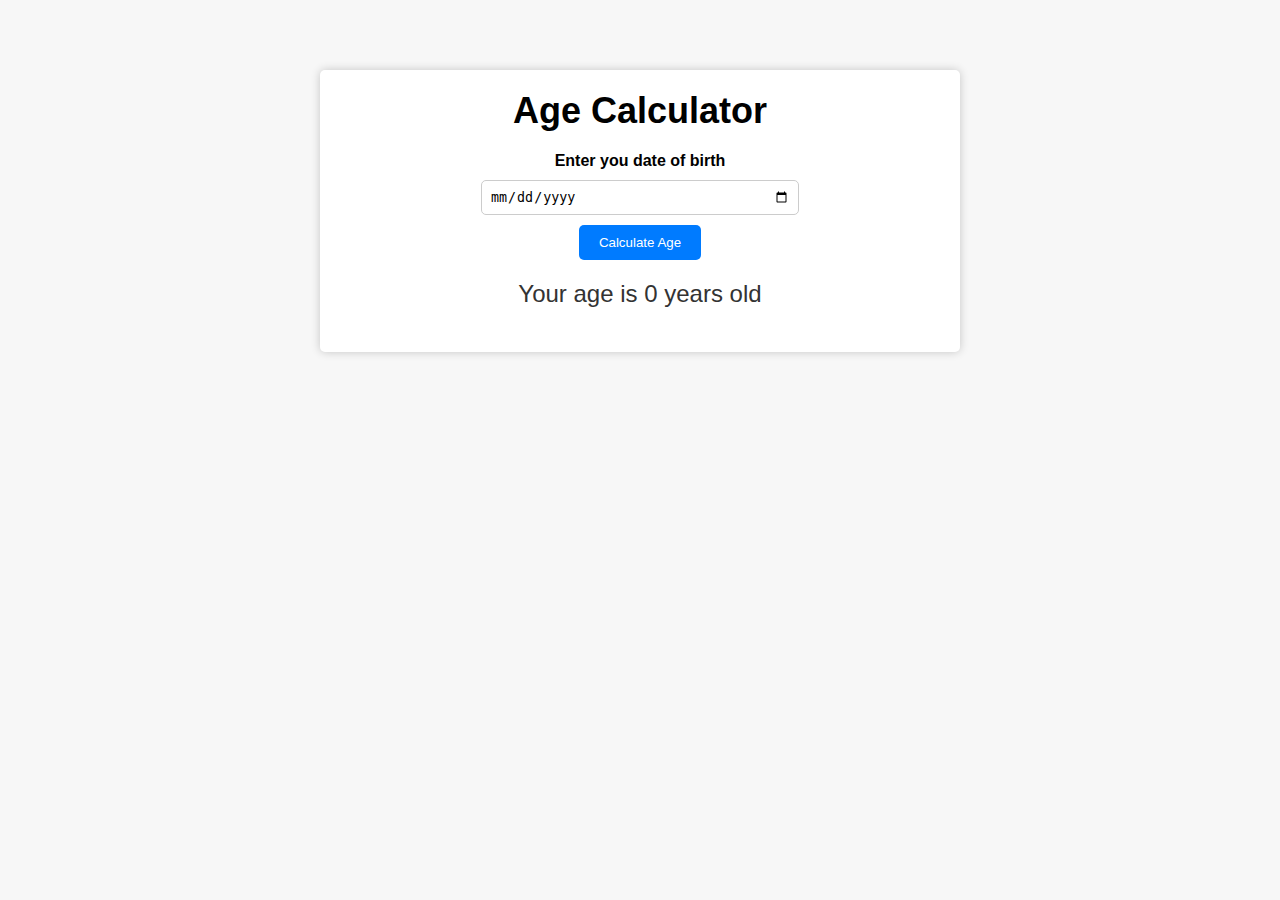
<file: ageCalculator/index.html>
<!DOCTYPE html>
<html lang="en">
  <head>
    <meta charset="UTF-8" />
    <meta http-equiv="X-UA-Compatible" content="IE=edge" />
    <meta name="viewport" content="width=device-width, initial-scale=1.0" />
    <title>Age Calculator</title>
    <link rel="stylesheet" href="style.css" />
  </head>
  <body>
    <div class="container">
      <h1>Age Calculator</h1>
      <div class="form">
        <label for="birthday">Enter you date of birth</label>
        <input type="date" id="birthday" name="birthday" />
        <button id="btn">Calculate Age</button>
        <p id="result">Your age is 0 years old</p>
      </div>
    </div>

    <script src="index.js"></script>
  </body>
</html>
</file>
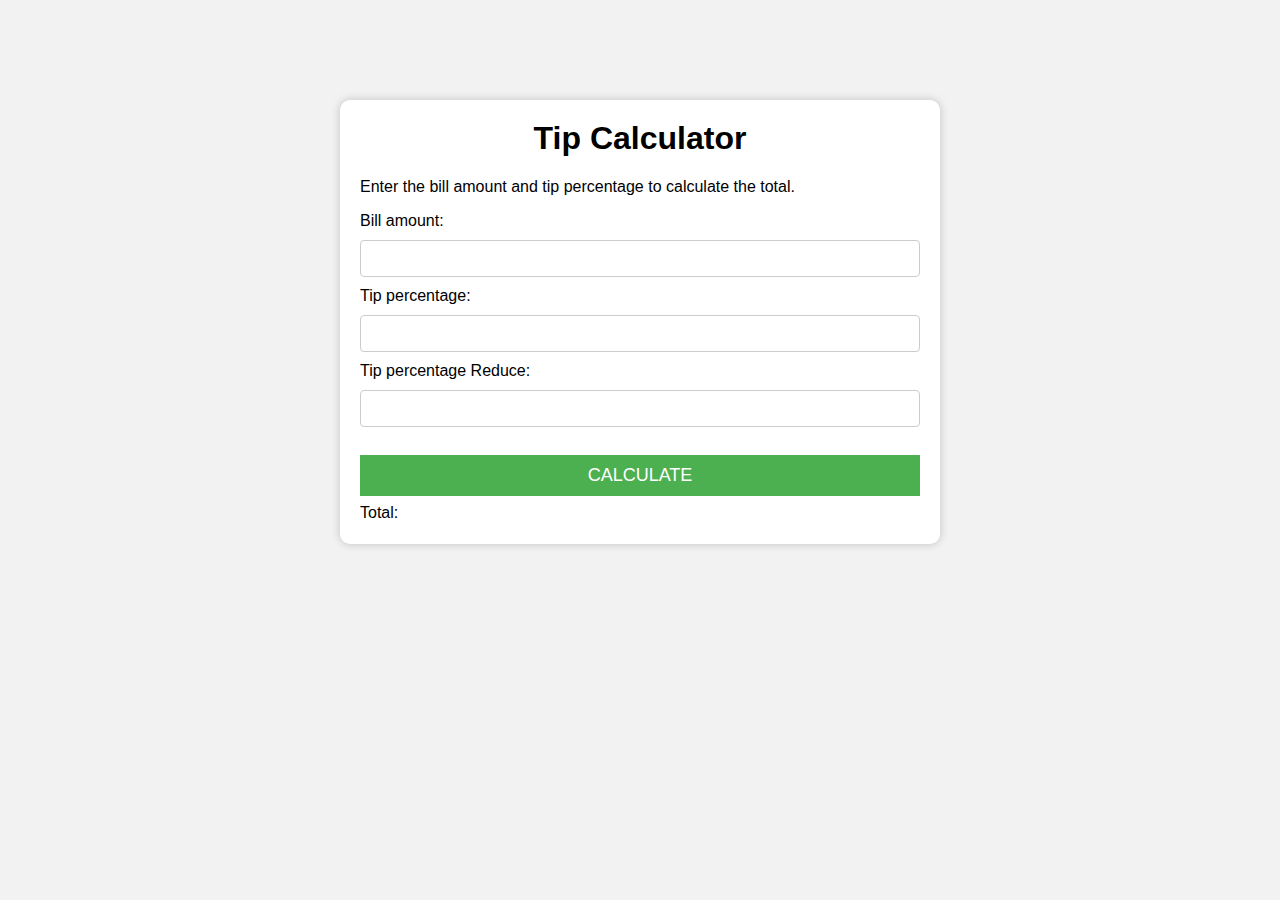
<file: tipCalculator/index.html>
<!DOCTYPE html>
<html lang="en">
  <head>
    <meta charset="UTF-8" />
    <meta http-equiv="X-UA-Compatible" content="IE=edge" />
    <meta name="viewport" content="width=device-width, initial-scale=1.0" />
    <title>Tip Calculator</title>
    <link rel="stylesheet" href="style.css" />
  </head>
  <body>
    <div class="container">
      <h1>Tip Calculator</h1>
      <p>Enter the bill amount and tip percentage to calculate the total.</p>
      <label for="bill">Bill amount:</label>
      <input type="number" id="bill" />
      <br />
      <label for="tip">Tip percentage:</label>
      <input type="number" id="tip" />
      <label for="tip-reduce">Tip percentage Reduce:</label>
      <input type="number" id="reduce" />
      <br />
      <br />
      <button id="calculate">Calculate</button>
      <br />
      <label for="total">Total:</label>
      <span id="total"></span>
    </div>
    <script src="index.js"></script>
  </body>
</html>
</file>
<file: ageCalculator/style.css>
body {
  margin: 0;
  padding: 20px;
  font-family: "Montserrat", sans-serif;
  background-color: #f7f7f7;
}

.container {
  background-color: white;
  box-shadow: 0 0 10px rgba(0, 0, 0, 0.2);
  padding: 20px;
  max-width: 600px;
  margin: 0 auto;
  border-radius: 5px;
  margin-top: 50px;
}

h1 {
  font-size: 36px;
  text-align: center;
  margin-top: 0;
  margin-bottom: 20px;
}

.form {
  display: flex;
  flex-direction: column;
  align-items: center;
}

label {
  font-weight: bold;
  margin-bottom: 10px;
}
input {
  padding: 8px;
  border: 1px solid #ccc;
  border-radius: 5px;
  width: 100%;
  max-width: 300px;
}

button {
  background-color: #007bff;
  color: white;
  border: none;
  padding: 10px 20px;
  border-radius: 5px;
  margin-top: 10px;
  cursor: pointer;
  transition: background-color 0.3s ease;
}

button:hover {
  background-color: #0062cc;
}

#result {
  margin-top: 20px;
  font-size: 24px;
  text-align: center;
  color: #333;
}
</file>
<file: tipCalculator/style.css>
* {
  box-sizing: border-box;
}

body {
  background-color: #f2f2f2;
  font-family: "Helvetica", sans-serif;
}

.container {
  background-color: white;
  max-width: 600px;
  margin: 100px auto;
  padding: 20px;
  box-shadow: 0 0 10px rgba(0, 0, 0, 0.2);
  border-radius: 10px;
}

h1 {
  margin-top: 0;
  text-align: center;
}

input {
  padding: 10px;
  border: 1px solid #ccc;
  border-radius: 4px;
  margin: 10px 0;
  width: 100%;
}

button {
  background-color: #4caf50;
  color: white;
  padding: 10px;
  border: none;
  cursor: pointer;
  margin: 10px o;
  width: 100%;
  font-size: 18px;
  text-transform: uppercase;
  transition: background-color 0.2s ease;
}

button:hover {
  background-color: #45a049;
}

#total {
  font-size: 24px;
  font-weight: bold;
  margin-top: 15px;
}
</file>
